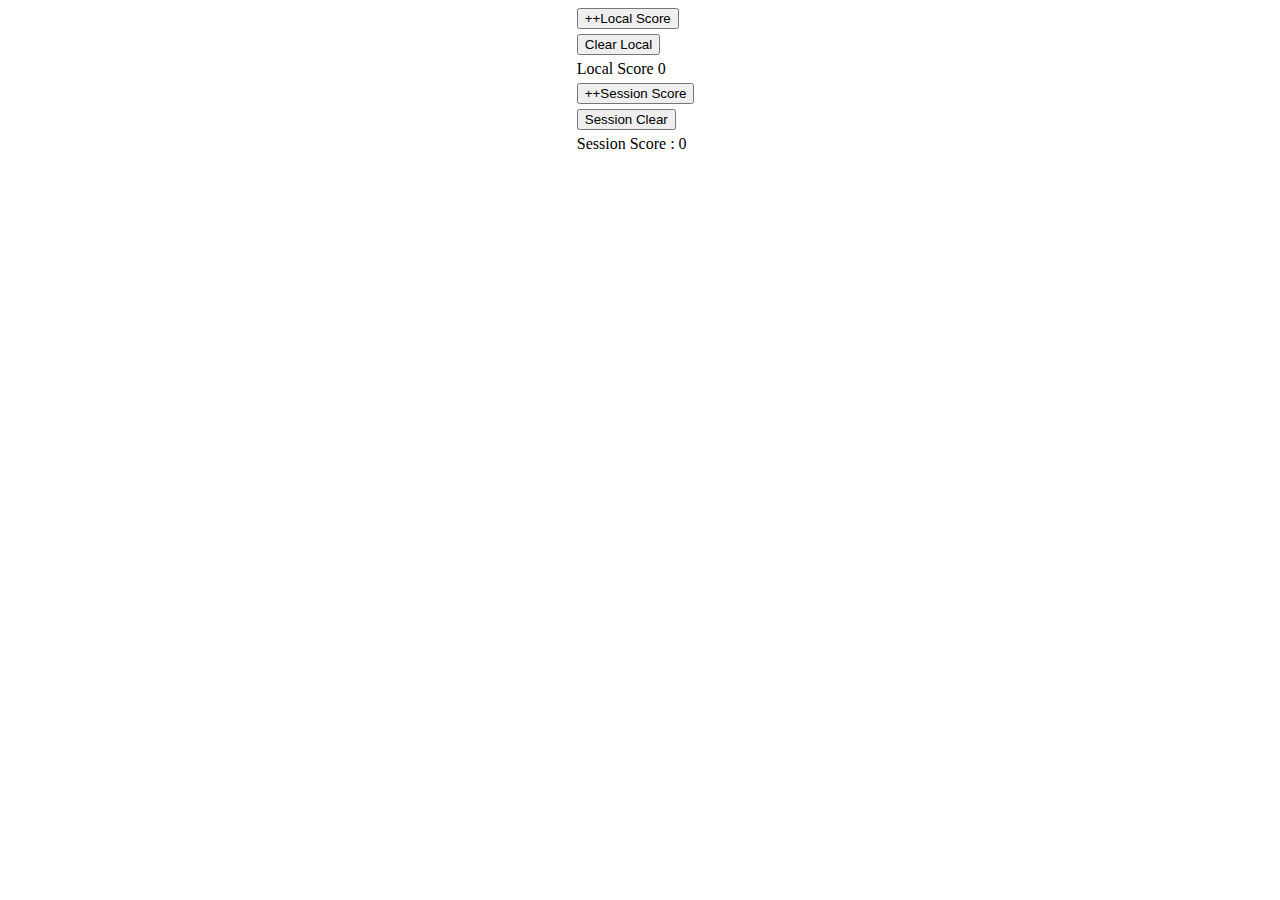
<file: Assignment-Storage/index.html>
<!DOCTYPE html>
<html lang="en">
<head>
    <meta charset="UTF-8">
    <meta http-equiv="X-UA-Compatible" content="IE=edge">
    <meta name="viewport" content="width=device-width, initial-scale=1.0">
    <title>Document</title>
    <script defer src="storage.js"></script>
    <script defer src="sessionStorage.js"></script>
    <link rel="stylesheet" href="style.css">
    
</head>
<body>
    <div id=div1> 
        <button  id="btn1">++Local Score</button>
        <button  id="btn2">Clear Local</button>
        
    </div>
    <div id='div2'>
        <button  id="btn3">++Session Score</button>
        <button  id="btn4">Session Clear</button>
       
    </div>
    
</body>
</html>
</file>
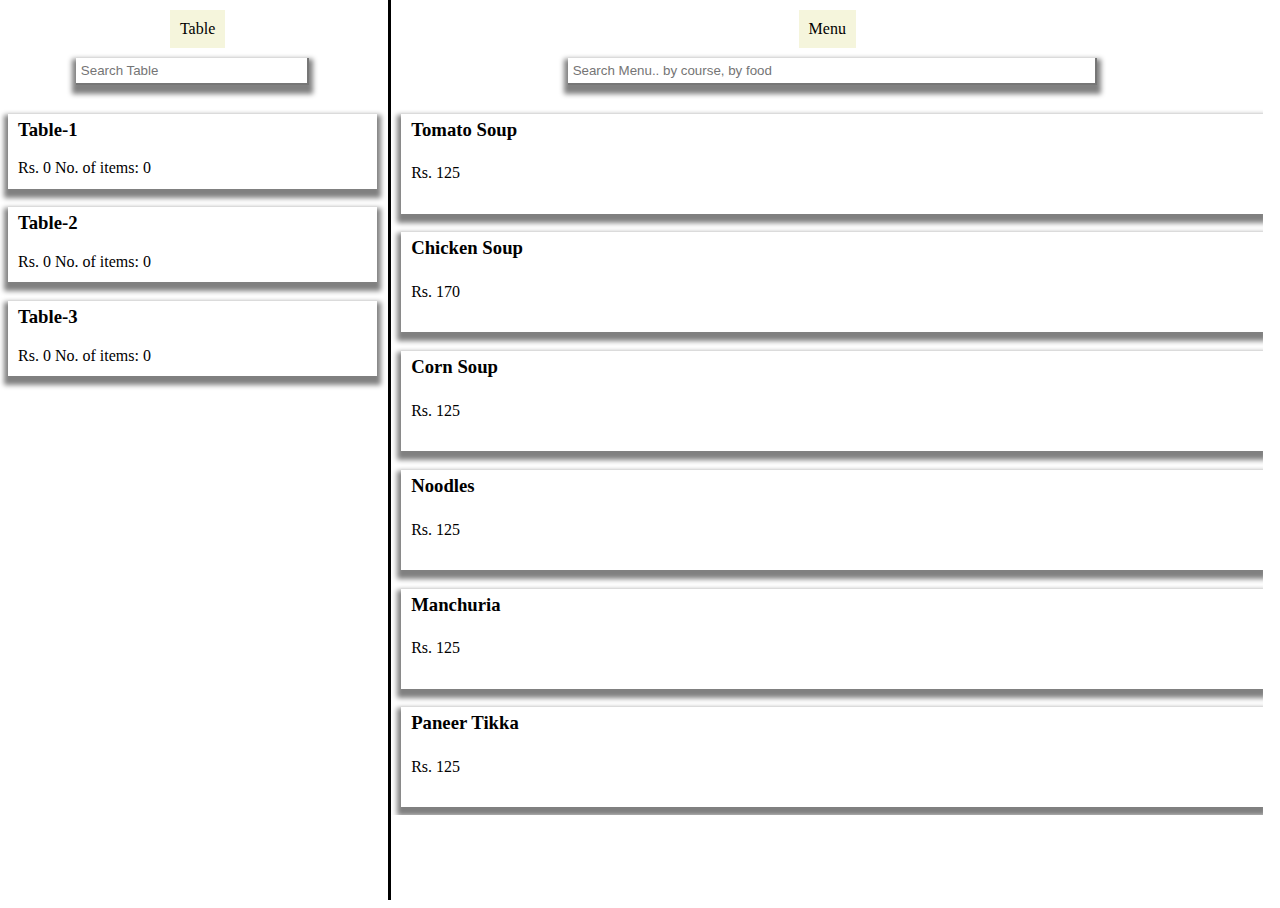
<file: Restaurant/index.html>
<!DOCTYPE html>
<html lang="en">
<head>
    <meta charset="UTF-8">
    <meta http-equiv="X-UA-Compatible" content="IE=edge">
    <meta name="viewport" content="width=device-width, initial-scale=1.0">
    <link rel="stylesheet" href="style.css">
    <link rel="stylesheet" href="https://cdnjs.cloudflare.com/ajax/libs/font-awesome/4.7.0/css/font-awesome.min.css">
    <script defer src="script.js"></script>
    <script defer src="search.js"></script>
    <script defer src="drag.js"></script>
    <script defer src="data.js"></script>
    <script src="modal.js" defer></script>
    <script src="load.js" defer></script>
    <title>Restraunt App</title>
</head>
<body >
    
    <div id ="major">

        <div class="tables-container sides">        
            <div class="table-heading heading">Table</div>
            <div class="table-search " ><input id="searchTable" onkeyup="tableSearch()" style="min-width: 10%;" type="text" placeholder="Search Table" value=""></div>
            <div id='allTables'></div>
        </div>
    
        <div class="menu-container sides">     
            <div class="menu-heading heading">Menu</div>
            <div class="menu-search "  ><input id="searchMenu" onkeyup="searchItems()"  style="min-width: 60%;" type="text"  placeholder="Search Menu.. by course, by food" ></div>
            <div id="totalMenu"></div>      
        </div>            
        
    </div>

    <div id="myModal" class="modal">
        <div class="container">
            <div id="mHeader">
                <span class="close">&times; </span>
                <h3 id="Tab"></h3>
            </div>
            <div id="mBody">
                <table id="mTable">
                    <tr>
                        <th>S.No </th>
                        <th> Item </th>
                        <th> Price </th>
                        <th> Quantity </th>
                    </tr>
                </table>
                <h3 id="TB"> </h3>

                <button id="GenerateBill">Generate Bill</button>
                <br>
            </div>                 
        </div>      
    </div>


    <div id="GModal" class="GModal">
        <div class="GBContainer">
            <div id="GHeader">
                <span class="close1">&times; </span>
                <h3 id="tno" style="display: inline"> </h3>
                <h3 style="display: inline"> || Pay The Bill </h3>
            </div>
            <div id="Gbody">
                <h3 id="Tbill"></h3>
            </div>
        </div>
    </div>
<div id="overlay"></div>
        

    

</body>
</html>
</file>
<file: Assignment-Storage/style.css>
button{
    display: block;
    margin-top: 5px;
}
span{
    display: block;
    margin-top:  5px;
}
div{
    margin-left: 45%;
}
</file>
<file: Restaurant/style.css>
h4{
    display: none;
}
#major{
    margin-top: 0px;
    border-top-width: 0px;
    margin-bottom: 0px;
}
.tables-container{
    float: left;
    width: 30%;
    text-align: center;
}
.table-search{
    margin-right: 10px;
    min-width: 100px;
}
#searchTable{
    width: 60%;
}
.table{
    min-height: 75px;
    text-align: left;
    margin-right: 10px;
}
.table:hover{
    background-color: bisque;
}
.table-search ,.menu-search{
    padding-top: 10px;
    padding-bottom: 10px;
    
}



.menu-container{
    
    height: 100%;
    
    margin-left: 1px;
    width: 69%;
    display: inline-block;
    text-align: center;
    border-left: 3px;
    border-style: solid;
   border-top: 0;
   border-right:0px;
   border-bottom: 0;
   min-height: 100vh;
   max-width: 100vw;
   
}
.menu-heading{
    display: block;
    position: abs;
    right: 10%;
}
.menu-search{
    margin-left: 10px;
    min-width: 100px;
}
#totalMenu{
    overflow: scroll;
    max-height: 80vh;
}

body{
    margin-top: 0px;
}


.box{
    box-shadow: 0px 5px 5px 4px grey;
}

input{
    padding: 5px;

    box-shadow: 0px 5px 5px 4px grey;
    border-top: 0;
    border-left: 0;
}
.heading{
    margin-top: 10px;
    display: inline-block;
    padding: 10px;
    background-color: beige;
}
h3 ,p{
    padding-top:5px;
    padding-left: 10px;
}
.item{
    min-height: 100px;
    margin-left: 10px;
    text-align: left;
    text-align: left;
    margin-bottom: 3px;;  
}
.item:hover{
    background-color: bisque;
}


.modal {
    display: none; /* Hidden by default */
    position: fixed; /* Stay in place */
    z-index: 1; /* Sit on top */
    left: 30%;
    top: 20%;
    width: fit-content; /* Full width */
    height: fit-content; /* Full height */
    overflow: auto; /* Enable scroll if needed */
    background-color:beige; /* Fallback color */
    
}


.modal-content {
    background-color: #fefefe;
    margin: 15% auto; /* 15% from the top and centered */
    padding: 20px;
    border: 1px solid #888;
    width: 80%; /* Could be more or less, depending on screen size */
}

.close {
    color: #aaa;
    float: right;
    font-size: 50px;
    font-weight: bold;
}

.close:hover,
.close:focus {
    color: black;
    text-decoration: none;
    cursor: pointer;
}


#mHeader{
	padding: 2px 16px;
    background-color: #300feb;
    color: white;
}

#mBody {padding: 2px 16px;}

/* Modal Footer */
#mFooter{
    padding: 2px 16px;
    background-color: #5cb85c;
    color: white;
}

.GModal{

	display: none; /* Hidden by default */
    position: fixed; /* Stay in place */
    z-index: 1; /* Sit on top */
    left: 16%;
    top: 20%;
    width: 45%; /* Full width */
    height: 40%; /* Full height */
    overflow: auto; /* Enable scroll if needed */
    background-color:beige; /* Fallback color */
}

#GHeader{
	padding: 20px 16px;
    background-color: #0f12f7;
    color: white;
}

#GModalBody {padding: 2px 16px;}

.close1 {
    color: #aaa;
    float: right;
    font-size: 50px;
    font-weight: bold;
}

.close1:hover,
.close1:focus {
    color: black;
    text-decoration: none;
    cursor: pointer;
}

#modal.open{
    display: block;
}
#overlay.open{
    display: block;
}



















#model.open{
    display: block;
}
#overlay.open{
    display: block;
}




#overlay{
    display: none;
    position: absolute;
    top: 0;
    left: 0;
    right: 0;
    bottom: 0;
    background-color: rgba(0,0,0,.75);
}
</file>
